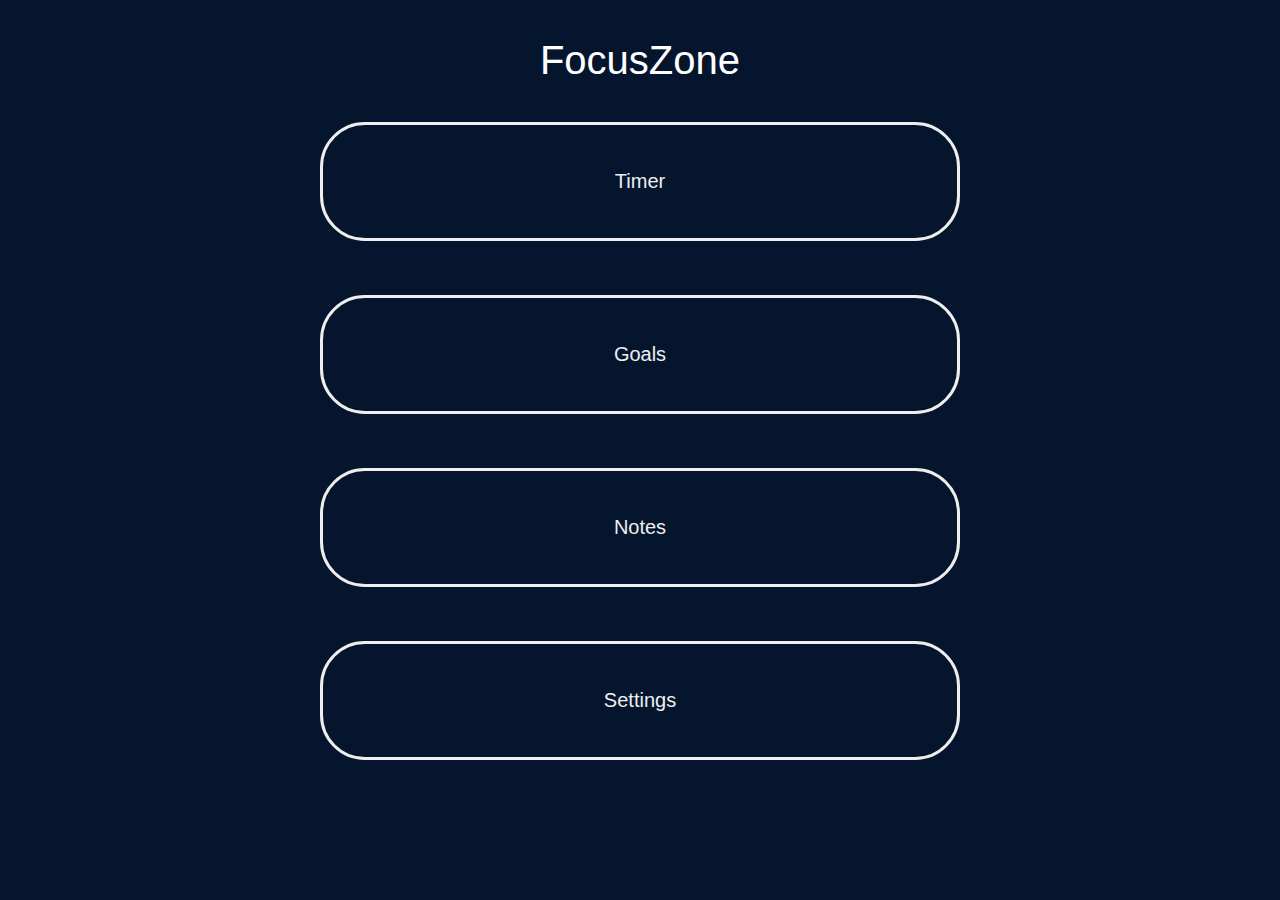
<file: index.html>
<!DOCTYPE html>
<html lang="en">
<head>
    <meta charset="UTF-8">
    <meta name="viewport" content="width=device-width, initial-scale=1.0">
    <link rel="stylesheet" href="style.css">
    <script src="dexie.js"></script>
    <script src="editorjs.js"></script>
    <script src="script.js"></script>
    <title>FocusZone - Homepage</title>
</head>
<body>
    <h1 class = "page-title">FocusZone</h1>
    <button class = "button" onclick="transitionToPage('timer/timer.html')">Timer</button>
    <button class = "button" onclick="transitionToPage('goals/goals.html')">Goals</button>
    <button class = "button" onclick="transitionToPage('notes/notes.html')">Notes</button>
    <button class = "button" onclick="transitionToPage('settings/settings.html')">Settings</button>

</body>
</html>
</file>
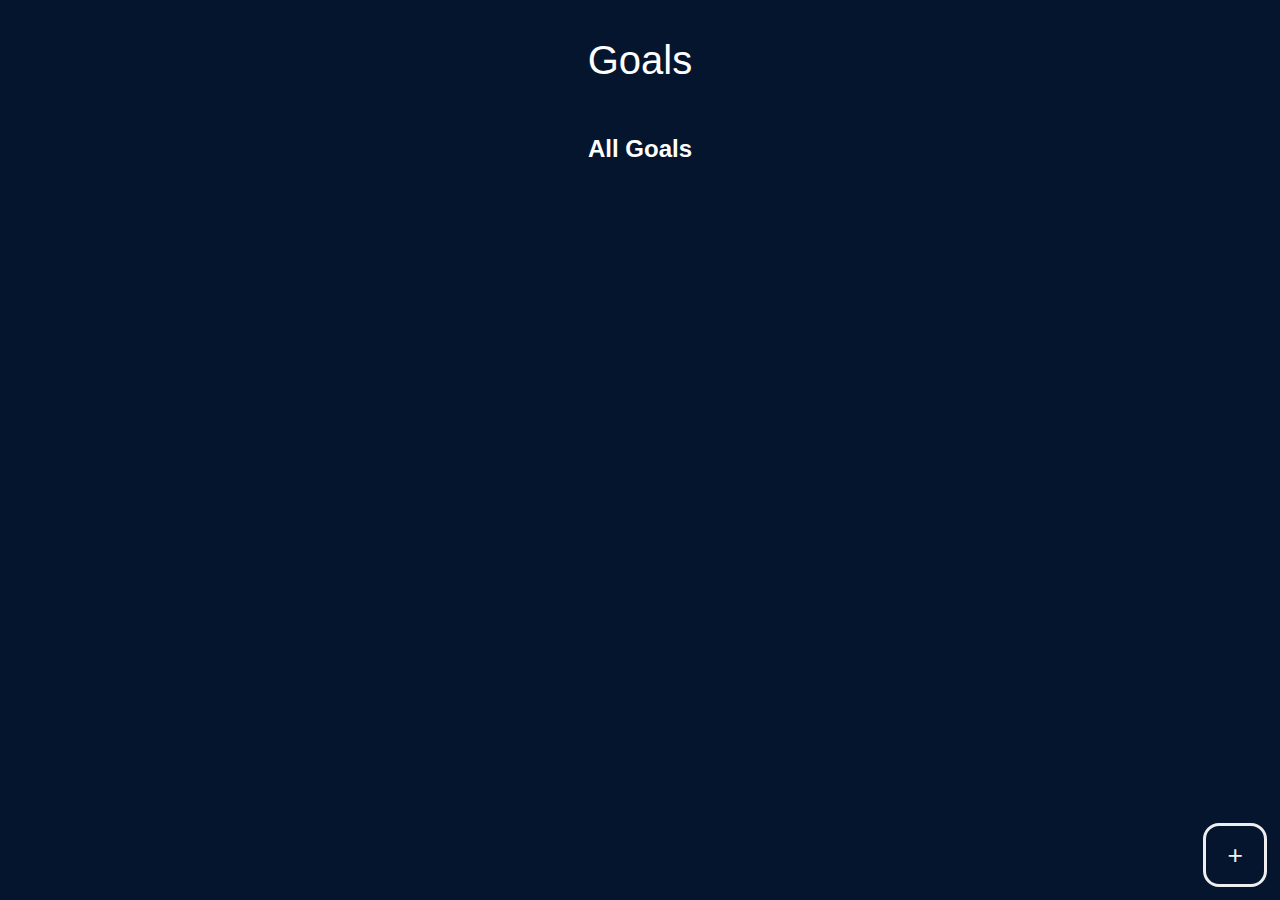
<file: goals/goals.html>
<!DOCTYPE html>
<html lang="en">
<head>
    <meta charset="UTF-8">
    <meta name="viewport" content="width=device-width, initial-scale=1.0">
    <link rel="stylesheet" href="../style.css">
    <link rel="stylesheet" href="goals.css">
    <script src="../script.js"></script>
    <script src="../dexie.js"></script>
    <title>FocusZone - Goals</title>
</head>
<body>
    <h1 class = "page-title">Goals</h1>
    <!-- goal creation box -->
    <div id = "new-goal-div" hidden>
        <form id="create-new-goal">
            <h2>Create New Goal</h2>
            <input class = "input-field" type="text" name="new-goal-name" id="new-goal-name" placeholder="Ex: Work on project"/><br>
            <input class = "input-field" type="number" name="new-goal-total" id="new-goal-total" placeholder="Total Progress"/><br>
            <input type="submit" id="new-goal-submit" value="Add new goal."/><br>
        </form>
    </div>
    <section class="goals-list">
        <h2>All Goals</h2>
        <div id="goals"></div>
    </section>
    <button id = "create-button">+</button>
    <div id = "clickcapture" hidden></div>
    <script src="goals.js"></script>
</body>
</html>
</file>
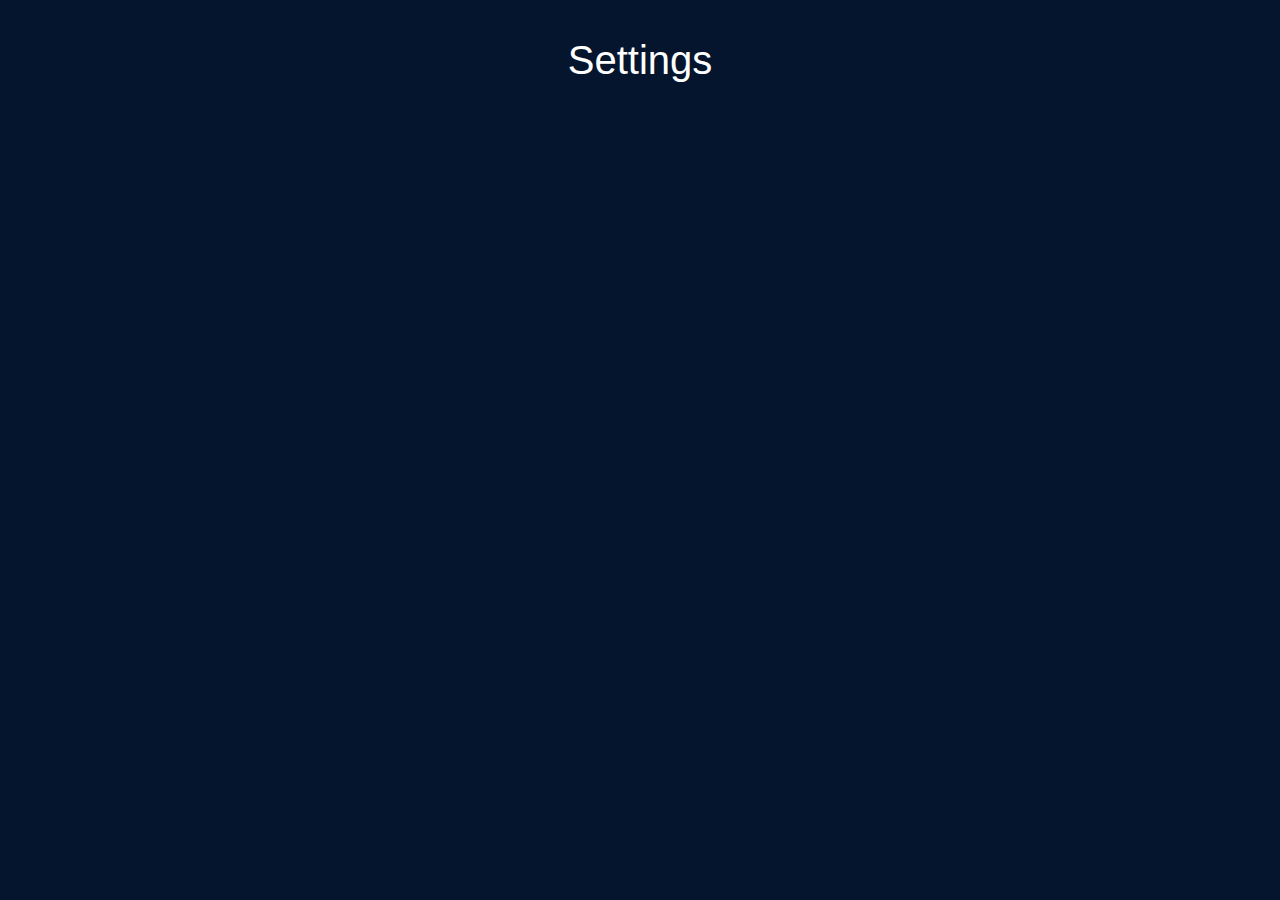
<file: settings/settings.html>
<!DOCTYPE html>
<html lang="en">
<head>
    <meta charset="UTF-8">
    <meta name="viewport" content="width=device-width, initial-scale=1.0">
    <link rel="stylesheet" href="../style.css">
    <script src="../script.js"></script>
    <script src="../dexie.js"></script>
    <title>FocusZone - Settings</title>
</head>
<body>
    <h1 class = "page-title">Settings</h1>

</body>
</html>
</file>
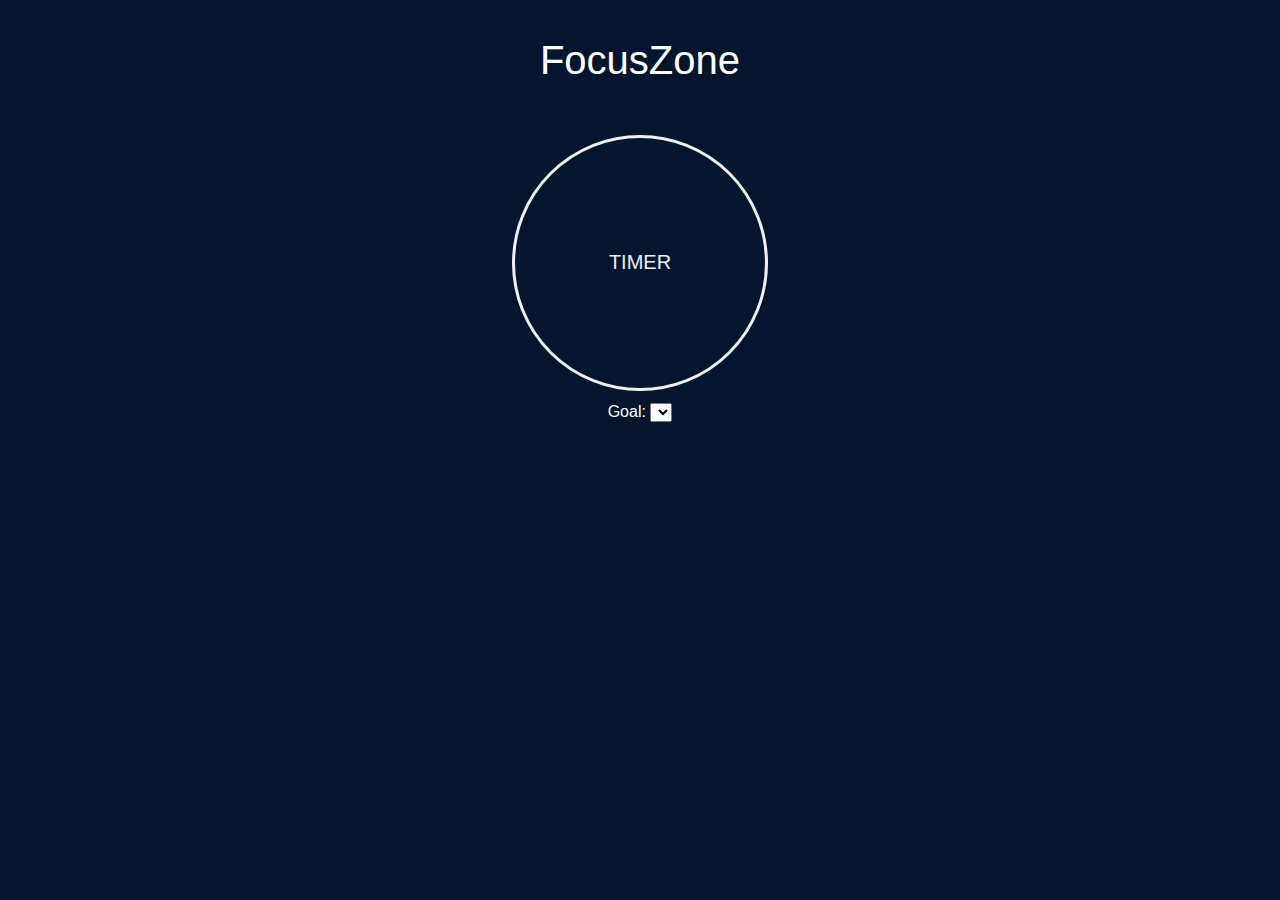
<file: timer/timer.html>
<!DOCTYPE html>
<html lang="en">
<head>
    <meta charset="UTF-8">
    <meta name="viewport" content="width=device-width, initial-scale=1.0">
    <link rel="stylesheet" href="../style.css">
    <link rel="stylesheet" href="timer.css">
    <script src="../script.js"></script>
    <script src="../dexie.js"></script>
    <title>FocusZone - Timer</title>
</head>
<body>
    <h1 class = "page-title">FocusZone</h1>
    <button onclick = "startTimer()" id = "timer">TIMER</button>
    <!-- 
    gotta put it here, otherwise it doesnt work
    must be put after window onload 
    -->
    <form class = "centered" action="">
        <label for="goal">Goal:</label> 
        <select name="goal" id="goal-dropdown">
            <option value="goals 1">1</option> 
        </select>
    </form>
    <script src="timer.js"></script>
</body>
</html>
</file>
<file: style.css>
:root {
	--dark: #05152E;
	--darker: #1F2937;
	--darkest: #001E3C;
	--grey: #6B7280;
	--pink: #EC4899;
	--purple: #8B5CF6;
	--light: #EEE;
}
* {
	margin: 0;
	box-sizing: border-box;
	font-family: "F Float Drink", sans-serif;
}
body {
	display: flex;
	flex-direction: column;
	min-height: 100vh;
	color: #FFFFFF;
	background-color: var(--dark);
	opacity: 0;
	transition: opacity 0.25s;
}
h1{
	text-align: center;
}
button{
	cursor: pointer ;
}
#new-goal-submit{
	cursor: pointer ;
}
.page-title {
	font-size: 2.5rem;
	font-weight: 300;
	color: white;
	margin: 3%;
	text-align: center;
}
.button {
	width:50%;
	padding-top:5vh;
	padding-bottom:5vh;
	font-size: 20px;
	margin-left: auto;
	margin-right: auto;
	margin-bottom: 6vh;
    border: 3px solid var(--light);
	background-color: var(--dark);
	color: var(--light);
    border-radius: 5vh;
}

.centered {
	margin-left: auto;
	margin-right: auto;
}
</file>
<file: goals/goals.css>
/* 
*{
    border: 3px solid black;
} /**/

:root {
    --goal-div-size: min(50vw,50vh);
}

#create-new-goal > h2 {
    position: relative;
    text-align: center;
    top: 5%;
}

#create-new-goal > .input-field {
    position: absolute;
    left: 0;
    right: 0;
    margin: 4% auto;
    width: 80%;
}

#create-new-goal > .input-field:nth-of-type(1){
    top: 15%;
}

#create-new-goal > .input-field:nth-of-type(2){
    top: 25%;
}
.goals-list {
    width: 100%;
    
}
.goals-list > h2{
    margin: 1%;
	text-align: center;
}

#goals {
    text-align: center;
}
.goal {
    display: flex;
	justify-content: space-between;
	background-color: var(--darkest);
	padding: 1rem;
	border-radius: 1rem;
    margin: auto auto 1rem auto;
    width: 80%;

}
.goal input {
    appearance: none;
    border: none;
    outline: none;
    background: none;
    color: #FFFFFF;
    
    
}

.content {
    text-align: left;
}

.progress {
    color: #EC4899;
}

.actions > button {
    color:var(--light);
	background-color: var(--darkest);
    border: 3px solid var(--light);
	padding: 1rem;
	border-radius: 1rem;
	margin-bottom: 1rem;
}

.actions > button:nth-of-type(1) {
    color:crimson;
}

/* goal creation popup */
#new-goal-div{
    z-index: 1000;
    position: absolute;
    width:var(--goal-div-size);
    height:var(--goal-div-size);
    background-color: var(--darkest);
    left: 0;
    right: 0;
    top: 0;
    bottom: 0;
    margin: auto;

    /* rounded */
    border: 3px solid var(--light);
    border-radius: 10px;
    
	transition: opacity 1.25s;
}

#new-goal-submit{
    position: absolute;
    bottom: 5%;
    right: 5%;
    width: 30%;
    height: 10%;
}

#create-new-goal{
    position:relative;
    left: 0;
    right: 0;
    top: 0;
    bottom: 0;
    width: 100%;
    height:100%;
    margin: auto;
}

#create-button {
    z-index: 1000;
    position: absolute;
    bottom: 1vw;
    right: 1vw;
    width: 5vw;
    height: 5vw;
    border-radius: 25%;
    color:var(--light);
	background-color: var(--dark);
    border: 3px solid var(--light);
    /* delete once i use svgs instead */
    font-size: calc(var(--goal-div-size) / 17);
}

#clickcapture {
    position: absolute;
    width: 100vw;
    height: 100vh;
    background-color: black;
    opacity: 0.4;
	transition: opacity 1.5s;
}
</file>
<file: timer/timer.css>
#timer{
    width: 20vw;
    height: 20vw;
    font-size: 20px;
    margin-left: auto;
    margin-right: auto;
    margin-top: 1%;
    margin-bottom: 1%;
	cursor: pointer;
    border-radius: 100%;
    border: 3px solid var(--light);
    background-color: var(--dark);
    color: var(--light);
}

#timer:disabled {
    color:var(--grey)
}
</file>
